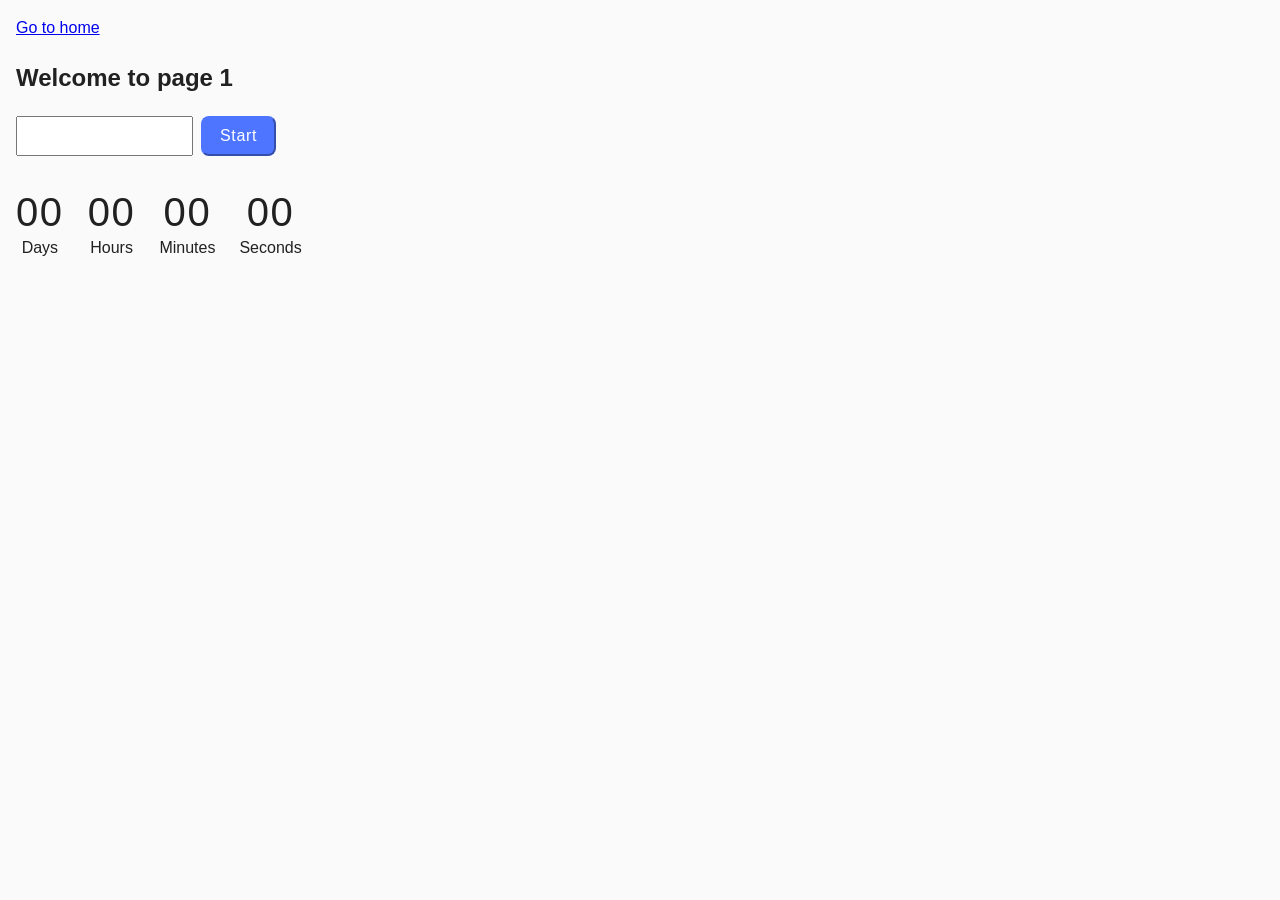
<file: src/1-timer.html>
<!DOCTYPE html>
<html lang="en">
  <head>
    <meta charset="UTF-8" />
    <meta http-equiv="X-UA-Compatible" content="IE=edge" />
    <meta name="viewport" content="width=device-width, initial-scale=1.0" />
    <title>Timer</title>
    <link rel="stylesheet" href="./css/styles.css" />
  </head>
  <body>
    <section>
      <a href="./index.html">Go to home</a>
      <h1>Welcome to page 1</h1>
    </section>
    <section class="start">
      <input type="text" id="datetime-picker" />
      <button type="button" data-start>Start</button>
    </section>
    <div class="timer">
      <div class="field">
        <span class="value" data-days>00</span>
        <span class="label">Days</span>
      </div>
      <div class="field">
        <span class="value" data-hours>00</span>
        <span class="label">Hours</span>
      </div>
      <div class="field">
        <span class="value" data-minutes>00</span>
        <span class="label">Minutes</span>
      </div>
      <div class="field">
        <span class="value" data-seconds>00</span>
        <span class="label">Seconds</span>
      </div>
    </div>

    <script type="module" src="./js/1-timer.js"></script>
  </body>
</html>
</file>
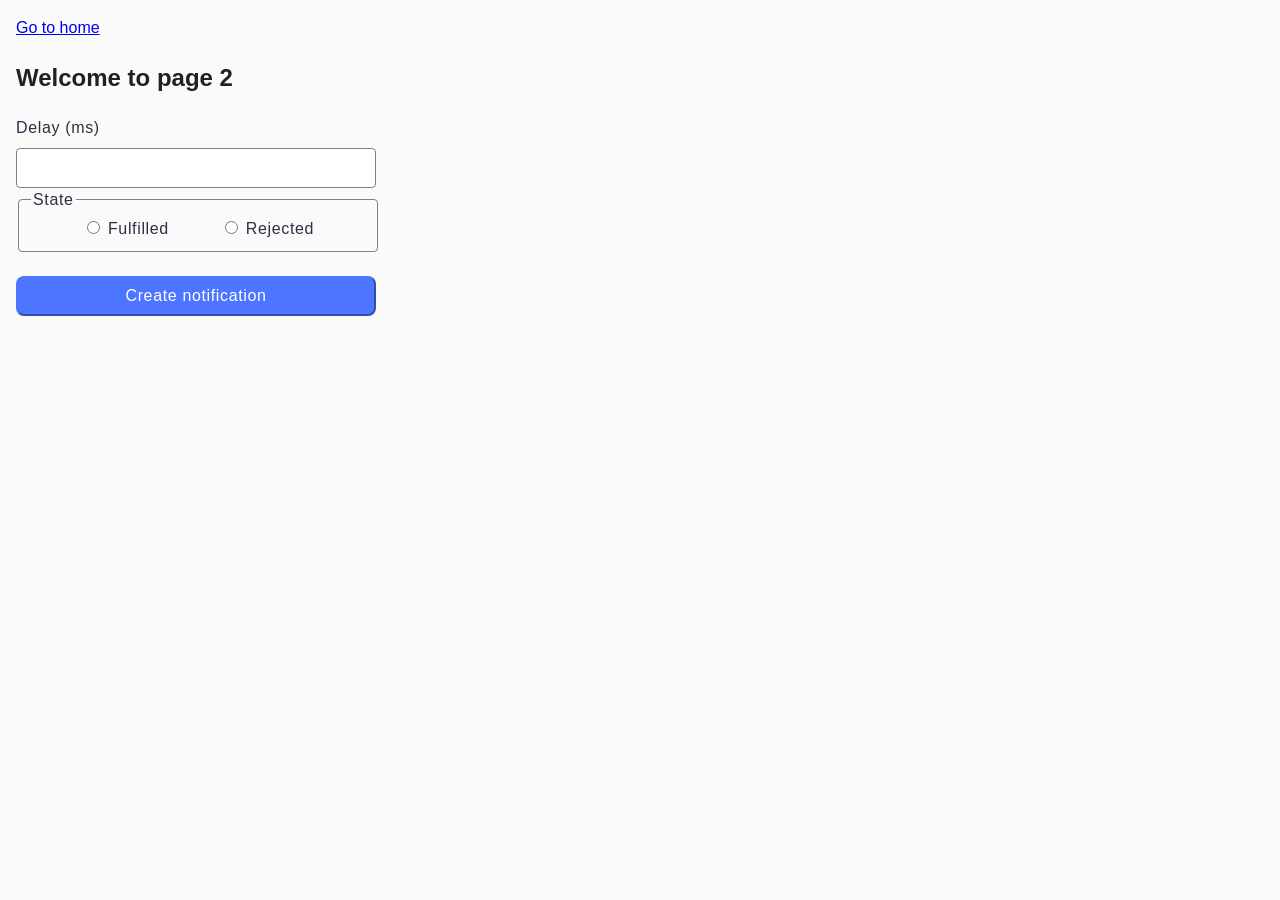
<file: src/2-snackbar.html>
<!DOCTYPE html>
<html lang="en">
  <head>
    <meta charset="UTF-8" />
    <meta http-equiv="X-UA-Compatible" content="IE=edge" />
    <meta name="viewport" content="width=device-width, initial-scale=1.0" />
    <title>Snackbar</title>
    <link rel="stylesheet" href="./css/styles.css" />
  </head>
  <body>
    <section>
      <a href="./index.html">Go to home</a>
      <h1>Welcome to page 2</h1>
    </section>

    <form class="form">
      <label class="delay">
        Delay (ms)
        <input class="delay-input" type="number" name="delay" required />
      </label>
    
      <fieldset>
        <legend>State</legend>
        <label>
          <input class="fulfilled" type="radio" name="state" value="fulfilled" required />
          Fulfilled
        </label>
        <label>
          <input class="rejected" type="radio" name="state" value="rejected" required />
          Rejected
        </label>
      </fieldset>
    
      <button class="create" type="submit">Create notification</button>
    </form>
    <script type="module"  src="./js/2-snackbar.js"></script>
  </body>
</html>
</file>
<file: src/css/styles.css>
* {
  box-sizing: border-box;
}

body {
  margin: 16px;
  font-family: -apple-system, BlinkMacSystemFont, 'Segoe UI', Roboto, Oxygen,
    Ubuntu, Cantarell, 'Open Sans', 'Helvetica Neue', sans-serif;
  -webkit-font-smoothing: antialiased;
  -moz-osx-font-smoothing: grayscale;
  background-color: #fafafa;
  color: #212121;
  line-height: 1.5;
}

.start {
  display: flex;
  gap: 8px;
  margin-bottom: 32px;;
}

.timer {
  display: flex;
  gap: 24px;

}

.field {
  display: flex;
  flex-direction: column;
  align-items: center;
}

.flatpickr-input .flatpickr-input:disabled {
  display: flex;
    align-items: flex-start;
    justify-content: flex-start;
    flex-direction: row;
    gap: 8px;
    border-radius: 4px;
    border: 1px solid #808080;
    height: 40px;
    font-weight: 400;
    font-size: 16px;
    line-height: 1.5;
    letter-spacing: 0.04em;
    color: #2e2f42;
}

button {
  display: flex;
    align-items: center;
    justify-content: center;
    flex-direction: row;
    gap: 10px;
    border-radius: 8px;
      padding: 8px 16px;
      width: 75px;
      height: 40px;
      color: #fff;
      background: #4e75ff !important;
      border-color: #4e75ff !important;
      font-weight: 500;
        font-size: 16px;
        line-height: 1.5;
        letter-spacing: 0.04em;
        color: #fff;
}

button:hover {
  background: #6c8cff !important;
  border-color: #6c8cff !important;
  }

button:disabled {
  background: #cfcfcf !important;
  border-color: #cfcfcf !important;
}

.flatpickr-day.selected {
  background-color: #4e75ff !important;
  border-color: #4e75ff !important;
}

.today {
  border-color: #4e75ff !important;
}

.value {
  font-weight: 400;
  font-size: 40px;
  letter-spacing: 0.04em;
  line-height: 1.2;
}

.label {
  font-weight: 400;
  font-size: 16px;
  line-height: 1.5;
}

.form {
  font-family: "Montserrat", sans-serif;
  font-weight: 400;
    font-size: 16px;
    line-height: 1.5;
    letter-spacing: 0.04em;
    color: #2e2f42;
}

.delay {
  display: flex;
  flex-direction: column;
  gap: 8px;;
}

.delay-input {
  border: 1px solid #808080 !important;
    border-radius: 4px;
    width: 360px;
    height: 40px;
    padding-left: 16px;
    padding-top: 8px;
    padding-bottom: 8px;
}

fieldset {
  border-radius: 4px;
  width: 360px;
  border: 1px solid #808080;
  align-items: center;
  display: flex;
  justify-content: space-evenly;
}

.create {
  display: flex;
    align-items: center;
    justify-content: center;
    flex-direction: row;
    gap: 10px;
    border-radius: 8px;
      padding: 8px 16px;
      width: 360px;
      height: 40px;
      background: #4e75ff;
      margin-top: 24px;
}
</file>
